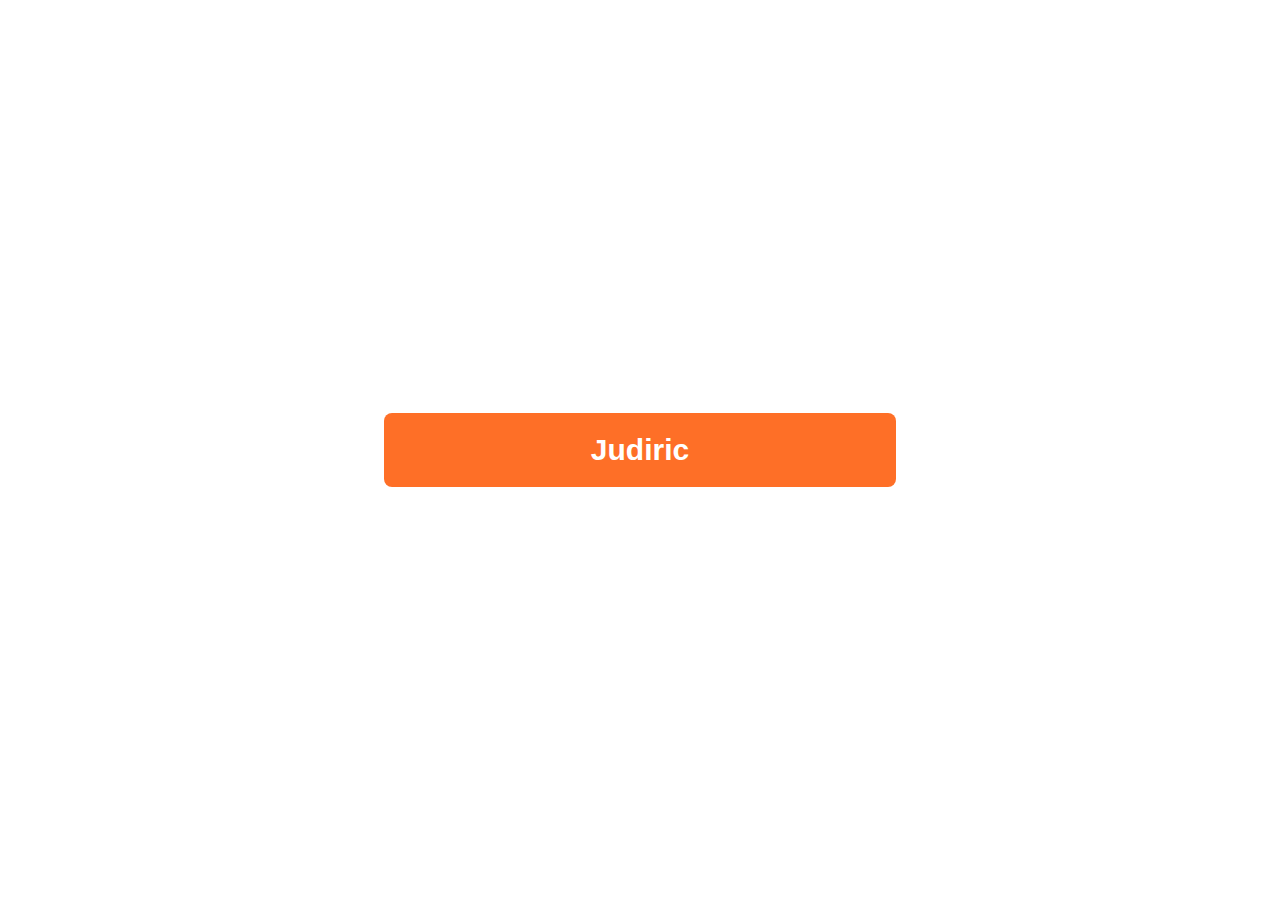
<file: btnAnimation/index.html>
<!DOCTYPE html>
<html lang="en">
  <head>
    <meta charset="UTF-8" />
    <meta http-equiv="X-UA-Compatible" content="IE=edge" />
    <meta name="viewport" content="width=device-width, initial-scale=1.0" />
    <link rel="stylesheet" href="./styles.css" />
    <title>Présentation</title>
  </head>
  <body>
    <div class="body">
      <button class="btn">Judiric</button>
    </div>
  </body>
</html>
</file>
<file: btnAnimation/styles.css>
* {
  margin: 0;
  padding: 0;
  box-sizing: border-box;
  font-family: sans-serif;
}
.body {
  display: flex;
  align-items: center;
  justify-content: center;
  height: 100vh;
}
.btn {
  color: white;
  font-weight: bold;
  background-color: #fe6f27;
  width: 40%;
  padding: 20px 0;
  border-style: none;
  font-size: 30px;
  border-radius: 8px;
  cursor: pointer;
  animation: Shake 2s infinite;
}

@keyframes Shake {
  0% {
    transform: scale(1);
  }
  10% {
    transform: scale(1.3);
  }
  20% {
    transform: scale(1.3) rotate(-10deg);
  }
  30% {
    transform: scale(1.3) rotate(10deg);
  }
  40% {
    transform: scale(1.3) rotate(-10deg);
  }
  50% {
    transform: scale(1.3) rotate(10deg);
  }
  60% {
    transform: scale(1.3) rotate(0deg);
  }
  100% {
    transform: scale(1);
  }
}
</file>
